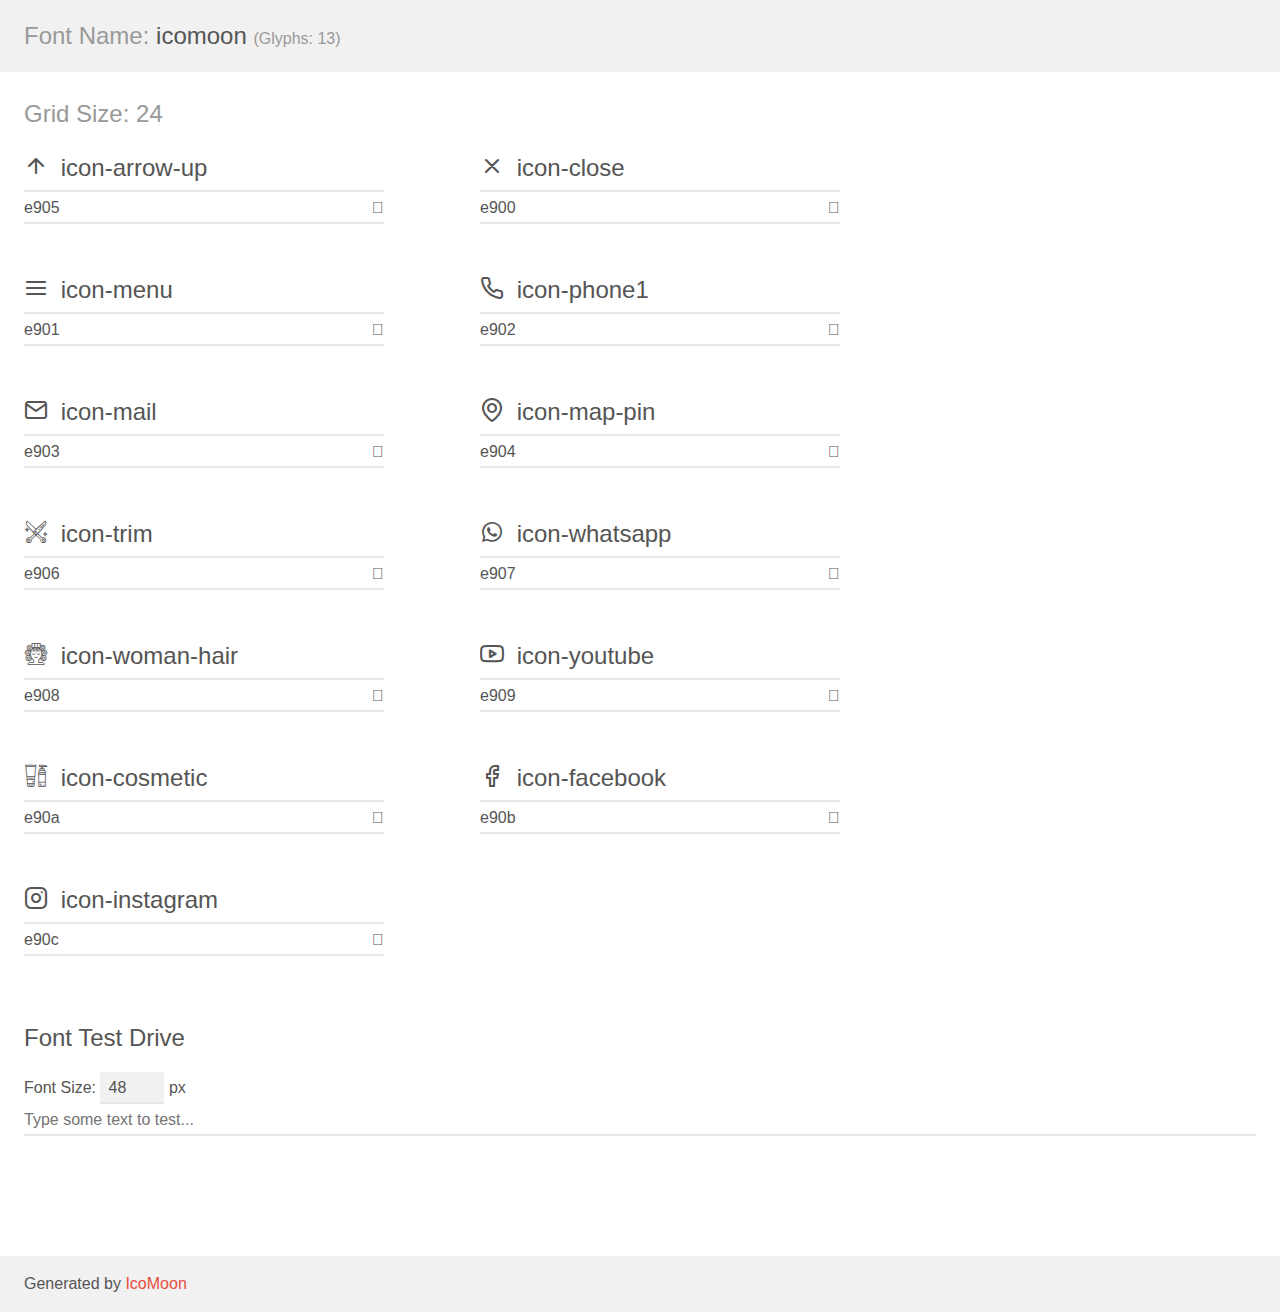
<file: assets/fonts/demo.html>
<!doctype html>
<html>
<head>
    <meta charset="utf-8">
    <title>IcoMoon Demo</title>
    <meta name="description" content="An Icon Font Generated By IcoMoon.io">
    <meta name="viewport" content="width=device-width, initial-scale=1">
    <link rel="stylesheet" href="demo-files/demo.css">
    <link rel="stylesheet" href="style.css"></head>
<body>
    <div class="bgc1 clearfix">
        <h1 class="mhmm mvm"><span class="fgc1">Font Name:</span> icomoon <small class="fgc1">(Glyphs:&nbsp;13)</small></h1>
    </div>
    <div class="clearfix mhl ptl">
        <h1 class="mvm mtn fgc1">Grid Size: 24</h1>
        <div class="glyph fs1">
            <div class="clearfix bshadow0 pbs">
                <span class="icon-arrow-up"></span>
                <span class="mls"> icon-arrow-up</span>
            </div>
            <fieldset class="fs0 size1of1 clearfix hidden-false">
                <input type="text" readonly value="e905" class="unit size1of2" />
                <input type="text" maxlength="1" readonly value="&#xe905;" class="unitRight size1of2 talign-right" />
            </fieldset>
            <div class="fs0 bshadow0 clearfix hidden-true">
                <span class="unit pvs fgc1">liga: </span>
                <input type="text" readonly value="" class="liga unitRight" />
            </div>
        </div>
        <div class="glyph fs1">
            <div class="clearfix bshadow0 pbs">
                <span class="icon-close"></span>
                <span class="mls"> icon-close</span>
            </div>
            <fieldset class="fs0 size1of1 clearfix hidden-false">
                <input type="text" readonly value="e900" class="unit size1of2" />
                <input type="text" maxlength="1" readonly value="&#xe900;" class="unitRight size1of2 talign-right" />
            </fieldset>
            <div class="fs0 bshadow0 clearfix hidden-true">
                <span class="unit pvs fgc1">liga: </span>
                <input type="text" readonly value="" class="liga unitRight" />
            </div>
        </div>
        <div class="glyph fs1">
            <div class="clearfix bshadow0 pbs">
                <span class="icon-menu"></span>
                <span class="mls"> icon-menu</span>
            </div>
            <fieldset class="fs0 size1of1 clearfix hidden-false">
                <input type="text" readonly value="e901" class="unit size1of2" />
                <input type="text" maxlength="1" readonly value="&#xe901;" class="unitRight size1of2 talign-right" />
            </fieldset>
            <div class="fs0 bshadow0 clearfix hidden-true">
                <span class="unit pvs fgc1">liga: </span>
                <input type="text" readonly value="" class="liga unitRight" />
            </div>
        </div>
        <div class="glyph fs1">
            <div class="clearfix bshadow0 pbs">
                <span class="icon-phone1"></span>
                <span class="mls"> icon-phone1</span>
            </div>
            <fieldset class="fs0 size1of1 clearfix hidden-false">
                <input type="text" readonly value="e902" class="unit size1of2" />
                <input type="text" maxlength="1" readonly value="&#xe902;" class="unitRight size1of2 talign-right" />
            </fieldset>
            <div class="fs0 bshadow0 clearfix hidden-true">
                <span class="unit pvs fgc1">liga: </span>
                <input type="text" readonly value="" class="liga unitRight" />
            </div>
        </div>
        <div class="glyph fs1">
            <div class="clearfix bshadow0 pbs">
                <span class="icon-mail"></span>
                <span class="mls"> icon-mail</span>
            </div>
            <fieldset class="fs0 size1of1 clearfix hidden-false">
                <input type="text" readonly value="e903" class="unit size1of2" />
                <input type="text" maxlength="1" readonly value="&#xe903;" class="unitRight size1of2 talign-right" />
            </fieldset>
            <div class="fs0 bshadow0 clearfix hidden-true">
                <span class="unit pvs fgc1">liga: </span>
                <input type="text" readonly value="" class="liga unitRight" />
            </div>
        </div>
        <div class="glyph fs1">
            <div class="clearfix bshadow0 pbs">
                <span class="icon-map-pin"></span>
                <span class="mls"> icon-map-pin</span>
            </div>
            <fieldset class="fs0 size1of1 clearfix hidden-false">
                <input type="text" readonly value="e904" class="unit size1of2" />
                <input type="text" maxlength="1" readonly value="&#xe904;" class="unitRight size1of2 talign-right" />
            </fieldset>
            <div class="fs0 bshadow0 clearfix hidden-true">
                <span class="unit pvs fgc1">liga: </span>
                <input type="text" readonly value="" class="liga unitRight" />
            </div>
        </div>
        <div class="glyph fs1">
            <div class="clearfix bshadow0 pbs">
                <span class="icon-trim"></span>
                <span class="mls"> icon-trim</span>
            </div>
            <fieldset class="fs0 size1of1 clearfix hidden-false">
                <input type="text" readonly value="e906" class="unit size1of2" />
                <input type="text" maxlength="1" readonly value="&#xe906;" class="unitRight size1of2 talign-right" />
            </fieldset>
            <div class="fs0 bshadow0 clearfix hidden-true">
                <span class="unit pvs fgc1">liga: </span>
                <input type="text" readonly value="" class="liga unitRight" />
            </div>
        </div>
        <div class="glyph fs1">
            <div class="clearfix bshadow0 pbs">
                <span class="icon-whatsapp"></span>
                <span class="mls"> icon-whatsapp</span>
            </div>
            <fieldset class="fs0 size1of1 clearfix hidden-false">
                <input type="text" readonly value="e907" class="unit size1of2" />
                <input type="text" maxlength="1" readonly value="&#xe907;" class="unitRight size1of2 talign-right" />
            </fieldset>
            <div class="fs0 bshadow0 clearfix hidden-true">
                <span class="unit pvs fgc1">liga: </span>
                <input type="text" readonly value="" class="liga unitRight" />
            </div>
        </div>
        <div class="glyph fs1">
            <div class="clearfix bshadow0 pbs">
                <span class="icon-woman-hair"></span>
                <span class="mls"> icon-woman-hair</span>
            </div>
            <fieldset class="fs0 size1of1 clearfix hidden-false">
                <input type="text" readonly value="e908" class="unit size1of2" />
                <input type="text" maxlength="1" readonly value="&#xe908;" class="unitRight size1of2 talign-right" />
            </fieldset>
            <div class="fs0 bshadow0 clearfix hidden-true">
                <span class="unit pvs fgc1">liga: </span>
                <input type="text" readonly value="" class="liga unitRight" />
            </div>
        </div>
        <div class="glyph fs1">
            <div class="clearfix bshadow0 pbs">
                <span class="icon-youtube"></span>
                <span class="mls"> icon-youtube</span>
            </div>
            <fieldset class="fs0 size1of1 clearfix hidden-false">
                <input type="text" readonly value="e909" class="unit size1of2" />
                <input type="text" maxlength="1" readonly value="&#xe909;" class="unitRight size1of2 talign-right" />
            </fieldset>
            <div class="fs0 bshadow0 clearfix hidden-true">
                <span class="unit pvs fgc1">liga: </span>
                <input type="text" readonly value="" class="liga unitRight" />
            </div>
        </div>
        <div class="glyph fs1">
            <div class="clearfix bshadow0 pbs">
                <span class="icon-cosmetic"></span>
                <span class="mls"> icon-cosmetic</span>
            </div>
            <fieldset class="fs0 size1of1 clearfix hidden-false">
                <input type="text" readonly value="e90a" class="unit size1of2" />
                <input type="text" maxlength="1" readonly value="&#xe90a;" class="unitRight size1of2 talign-right" />
            </fieldset>
            <div class="fs0 bshadow0 clearfix hidden-true">
                <span class="unit pvs fgc1">liga: </span>
                <input type="text" readonly value="" class="liga unitRight" />
            </div>
        </div>
        <div class="glyph fs1">
            <div class="clearfix bshadow0 pbs">
                <span class="icon-facebook"></span>
                <span class="mls"> icon-facebook</span>
            </div>
            <fieldset class="fs0 size1of1 clearfix hidden-false">
                <input type="text" readonly value="e90b" class="unit size1of2" />
                <input type="text" maxlength="1" readonly value="&#xe90b;" class="unitRight size1of2 talign-right" />
            </fieldset>
            <div class="fs0 bshadow0 clearfix hidden-true">
                <span class="unit pvs fgc1">liga: </span>
                <input type="text" readonly value="" class="liga unitRight" />
            </div>
        </div>
        <div class="glyph fs1">
            <div class="clearfix bshadow0 pbs">
                <span class="icon-instagram"></span>
                <span class="mls"> icon-instagram</span>
            </div>
            <fieldset class="fs0 size1of1 clearfix hidden-false">
                <input type="text" readonly value="e90c" class="unit size1of2" />
                <input type="text" maxlength="1" readonly value="&#xe90c;" class="unitRight size1of2 talign-right" />
            </fieldset>
            <div class="fs0 bshadow0 clearfix hidden-true">
                <span class="unit pvs fgc1">liga: </span>
                <input type="text" readonly value="" class="liga unitRight" />
            </div>
        </div>
    </div>

    <!--[if gt IE 8]><!-->
    <div class="mhl clearfix mbl">
        <h1>Font Test Drive</h1>
        <label>
            Font Size: <input id="fontSize" type="number" class="textbox0 mbm"
            min="8" value="48" />
            px
        </label>
        <input id="testText" type="text" class="phl size1of1 mvl"
        placeholder="Type some text to test..." value=""/>
        <div id="testDrive" class="icon-" style="font-family: icomoon">&nbsp;
        </div>
    </div>
    <!--<![endif]-->
    <div class="bgc1 clearfix">
        <p class="mhl">Generated by <a href="https://icomoon.io/app">IcoMoon</a></p>
    </div>

    <script src="demo-files/demo.js"></script>
</body>
</html>
</file>
<file: assets/fonts/demo-files/demo.css>
body {
  padding: 0;
  margin: 0;
  font-family: sans-serif;
  font-size: 1em;
  line-height: 1.5;
  color: #555;
  background: #fff;
}
h1 {
  font-size: 1.5em;
  font-weight: normal;
}
small {
  font-size: .66666667em;
}
a {
  color: #e74c3c;
  text-decoration: none;
}
a:hover, a:focus {
  box-shadow: 0 1px #e74c3c;
}
.bshadow0, input {
  box-shadow: inset 0 -2px #e7e7e7;
}
input:hover {
  box-shadow: inset 0 -2px #ccc;
}
input, fieldset {
  font-family: sans-serif;
  font-size: 1em;
  margin: 0;
  padding: 0;
  border: 0;
}
input {
  color: inherit;
  line-height: 1.5;
  height: 1.5em;
  padding: .25em 0;
}
input:focus {
  outline: none;
  box-shadow: inset 0 -2px #449fdb;
}
.glyph {
  font-size: 16px;
  width: 15em;
  padding-bottom: 1em;
  margin-right: 4em;
  margin-bottom: 1em;
  float: left;
  overflow: hidden;
}
.liga {
  width: 80%;
  width: calc(100% - 2.5em);
}
.talign-right {
  text-align: right;
}
.talign-center {
  text-align: center;
}
.bgc1 {
  background: #f1f1f1;
}
.fgc1 {
  color: #999;
}
.fgc0 {
  color: #000;
}
p {
  margin-top: 1em;
  margin-bottom: 1em;
}
.mvm {
  margin-top: .75em;
  margin-bottom: .75em;
}
.mtn {
  margin-top: 0;
}
.mtl, .mal {
  margin-top: 1.5em;
}
.mbl, .mal {
  margin-bottom: 1.5em;
}
.mal, .mhl {
  margin-left: 1.5em;
  margin-right: 1.5em;
}
.mhmm {
  margin-left: 1em;
  margin-right: 1em;
}
.mls {
  margin-left: .25em;
}
.ptl {
  padding-top: 1.5em;
}
.pbs, .pvs {
  padding-bottom: .25em;
}
.pvs, .pts {
  padding-top: .25em;
}
.unit {
  float: left;
}
.unitRight {
  float: right;
}
.size1of2 {
  width: 50%;
}
.size1of1 {
  width: 100%;
}
.clearfix:before, .clearfix:after {
  content: " ";
  display: table;
}
.clearfix:after {
  clear: both;
}
.hidden-true {
  display: none;
}
.textbox0 {
  width: 3em;
  background: #f1f1f1;
  padding: .25em .5em;
  line-height: 1.5;
  height: 1.5em;
}
#testDrive {
  display: block;
  padding-top: 24px;
  line-height: 1.5;
}
.fs0 {
  font-size: 16px;
}
.fs1 {
  font-size: 24px;
}
</file>
<file: assets/fonts/style.css>
@font-face {
  font-family: 'icomoon';
  src:  url('fonts/icomoon.eot?3bytyb');
  src:  url('fonts/icomoon.eot?3bytyb#iefix') format('embedded-opentype'),
    url('fonts/icomoon.ttf?3bytyb') format('truetype'),
    url('fonts/icomoon.woff?3bytyb') format('woff'),
    url('fonts/icomoon.svg?3bytyb#icomoon') format('svg');
  font-weight: normal;
  font-style: normal;
  font-display: block;
}

[class^="icon-"], [class*=" icon-"] {
  /* use !important to prevent issues with browser extensions that change fonts */
  font-family: 'icomoon' !important;
  speak: never;
  font-style: normal;
  font-weight: normal;
  font-variant: normal;
  text-transform: none;
  line-height: 1;

  /* Better Font Rendering =========== */
  -webkit-font-smoothing: antialiased;
  -moz-osx-font-smoothing: grayscale;
}

.icon-arrow-up:before {
  content: "\e905";
}
.icon-close:before {
  content: "\e900";
}
.icon-menu:before {
  content: "\e901";
}
.icon-phone1:before {
  content: "\e902";
}
.icon-mail:before {
  content: "\e903";
}
.icon-map-pin:before {
  content: "\e904";
}
.icon-trim:before {
  content: "\e906";
}
.icon-whatsapp:before {
  content: "\e907";
}
.icon-woman-hair:before {
  content: "\e908";
}
.icon-youtube:before {
  content: "\e909";
}
.icon-cosmetic:before {
  content: "\e90a";
}
.icon-facebook:before {
  content: "\e90b";
}
.icon-instagram:before {
  content: "\e90c";
}
</file>
